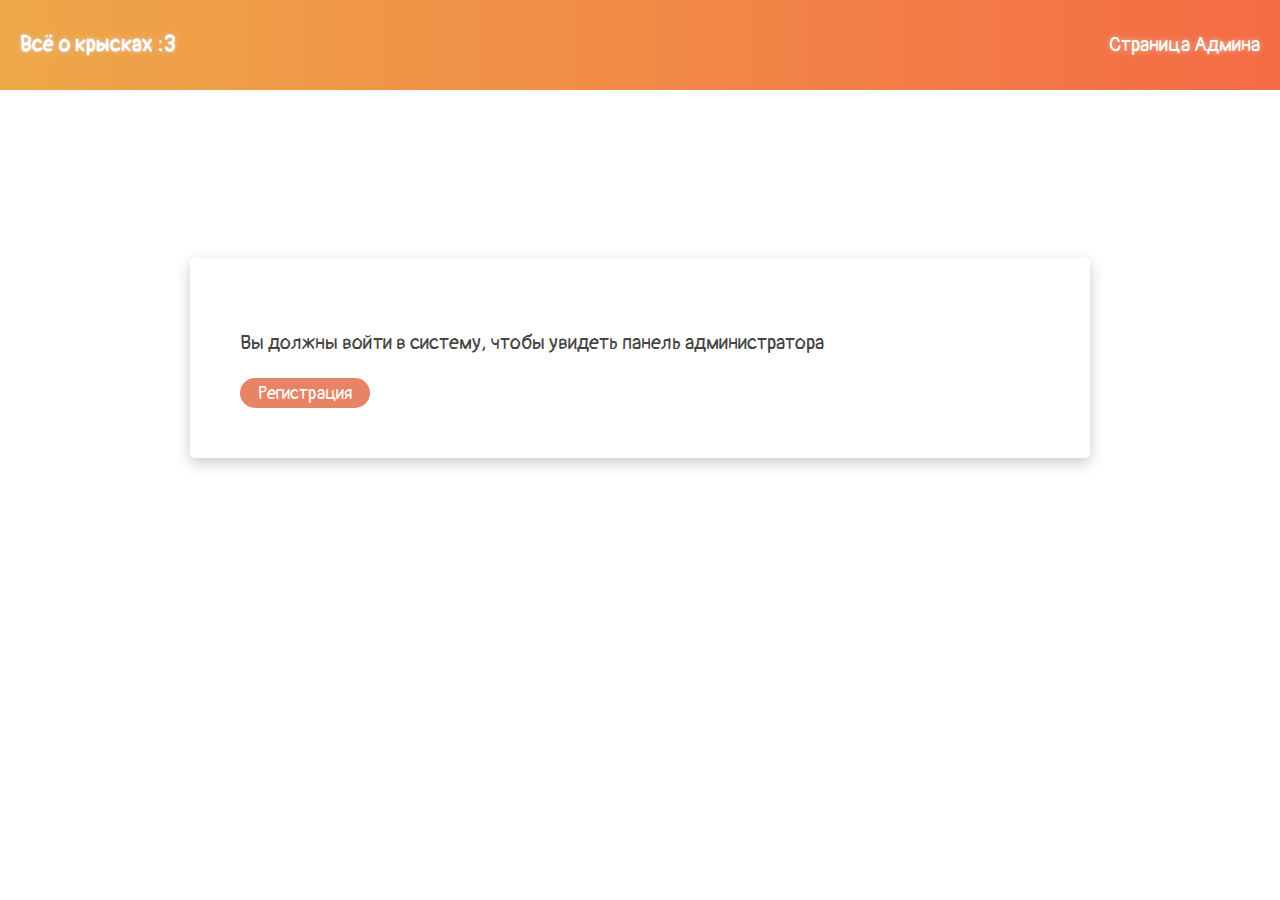
<file: adminWindow.html>
<!DOCTYPE html>
<html>
    <head> <!-- Головной раздел с метаданными страницы -->
        <meta charset="utf-8">
        <meta name="viewport" content="width=device-width, initial-scale=1.0">
        <title>Крыски</title> 
        <link rel="icon" type="image/png" href="img/icon2.png"/> <!-- фавиконка --> 
        <link rel="stylesheet" href="css/adminWindowStyle.css">
        
        <link rel="preconnect" href="https://fonts.googleapis.com">
        <link rel="preconnect" href="https://fonts.gstatic.com" crossorigin>
        <link href="https://fonts.googleapis.com/css2?family=Amatic+SC&family=PT+Sans+Narrow&family=Pangolin&display=swap" rel="stylesheet">
    </head>

    <body>
        <header href="top"> <!-- Шапка сайта -->
            <h3 class="logo-text">Всё о крысках :3</h3>
            <p class="header-text">Страница Админа</p>
        </header>

        <div class="info-block">
            <p class="admit-text"></p>
            <button class="reg-button">Регистрация</button>
        </div>
        <script src="js/adminWindow.js"></script>
    </body>
</html>
</file>
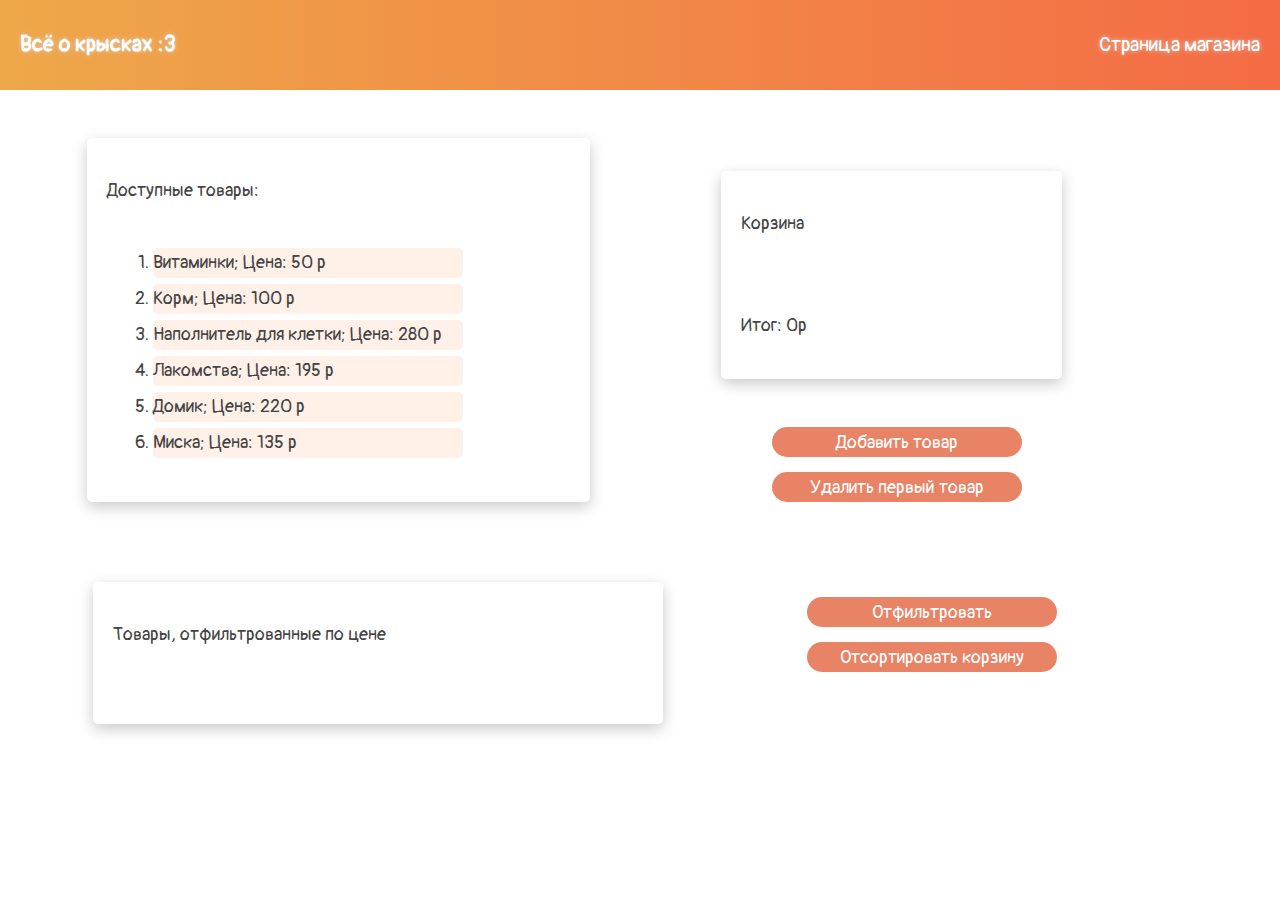
<file: market.html>
<!DOCTYPE html>
<html>
    <head>
        <meta charset="utf-8">
        <meta name="viewport" content="width=device-width, initial-scale=1.0">
        <title>Крыски</title> 
        <link rel="icon" type="image/png" href="img/icon2.png"/>
        <link rel="stylesheet" href="css/marketStyle.css">
        
        <link rel="preconnect" href="https://fonts.googleapis.com">
        <link rel="preconnect" href="https://fonts.gstatic.com" crossorigin>
        <link href="https://fonts.googleapis.com/css2?family=Amatic+SC&family=PT+Sans+Narrow&family=Pangolin&display=swap" rel="stylesheet">
    </head>

    <body>
        <header href="top">
            <h3 class="logo-text">Всё о крысках :3</h3>
            <p class="header-text">Страница магазина</p>
        </header>

        <div class="market-block">
            <div class="products-block">
                <p>Доступные товары:</p>
                <ol class="product-list">

                </ol>
            </div>
    
            <div class="basket-block">
                <div class="basket">
                    <p>Корзина</p>
                    <ol class="basket-list">

                    </ol>
                    <p class="total-price">Итог: 0р</p>
                </div>
    
                <div class="buttons-block">
                    <button class="push">Добавить товар</button>
                    <button class="shift">Удалить первый товар</button>
                </div>
            </div>
        </div>

        <div class="filter-block">
            <div class="filter">
                <p>Товары, отфильтрованные по цене</p>
                <ul class="filter-list">
                    
                </ul>
            </div>

            <div class="buttons-block2">
                <button class="filter-btn">Отфильтровать</button>
                <button class="sort-btn">Отсортировать корзину</button>
            </div>
        </div>
        
        <script src="js/market.js"></script>
    </body>
</html>
</file>
<file: css/adminWindowStyle.css>
body {
    font-family: 'Pangolin';
    font-size: large;
    line-height: 30px;
    height: 100%;
    padding: 50px;
    color: #444444;
}

header {   
    display: flex;
    position: fixed;
    top: 0px;
    left: 0px;
    flex-direction: row;
    align-items: center;
    justify-content: space-between;
    background: linear-gradient(to left, #f46b45, #eea849);
    color: #FFF;
    text-shadow: #E0CCC2 0 0 5px;
    height: 90px;
    width: 100%;
}

.logo-text {
    margin-left: 20px;
}

.header-text {
    font-size: 20px;
    margin-right: 20px;
}

.info-block {
    display: flex;
    flex-direction: column;
    justify-content: center;
    margin: auto;
    width: 900px;
    height: 200px;
    box-shadow: 0 5px 15px #00000036;
    border-radius: 5px;
    margin-top: 200px;
}

.reg-button {
    border-radius: 30px;
    border: 0px solid white;
    color: white;
    font-size: 18px;
    font-family: 'Pangolin';
    cursor: pointer;
    width: 130px;
    height: 30px;
    margin-left: 50px;
    background-color: #e98366;
    transition: 1s;
}

.reg-button:hover {
    background-color: #f6653e;
    transition: 1s;
}

.admit-text {
    font-size: 20px;
    margin-left: 50px;
}
</file>
<file: css/marketStyle.css>
body {
    font-family: 'Pangolin';
    font-size: large;
    line-height: 30px;
    height: 100%;
    padding: 50px;
    color: #444444;
}

header {   
    display: flex;
    position: fixed;
    top: 0px;
    left: 0px;
    flex-direction: row;
    align-items: center;
    justify-content: space-between;
    background: linear-gradient(to left, #f46b45, #eea849);
    color: #FFF;
    text-shadow: #E0CCC2 0 0 5px;
    height: 90px;
    width: 100%;
}

.logo-text {
    margin-left: 20px;
}

.header-text {
    font-size: 20px;
    margin-right: 20px;
}

.market-block {
    display: flex;
    margin: auto;
    margin-top: 80px;
    width: 95%;   
}

.products-block {
    display: flex;
    flex-direction: column;
    justify-content: start;
    width: 50%;
    box-shadow: 0 5px 15px #00000036;
    border-radius: 5px;
    padding: 20px;
}

.basket-block {
    display: flex;
    flex-direction: column;
    width: 65%;
}

.basket {
    display: flex;
    flex-direction: column;
    margin: auto;
    width: 50%;
    height: auto;
    box-shadow: 0 5px 15px #00000036;
    border-radius: 5px;
    padding: 20px;
}

button {
    border-radius: 30px;
    border: 0px solid white;
    color: white;
    font-size: 18px;
    font-family: 'Pangolin';
    cursor: pointer;
    width: 250px;
    height: 30px;
    margin-left: 10px;
    background-color: #e98366;
    transition: 1s;
    margin-top: 15px;
}

button:hover {
    background-color: #f6653e;
    transition: 1s;
}

.buttons-block {
    display: flex;
    flex-direction: column;
    align-items: center;
}

.filter-block {
    display: flex;
    justify-content: space-between;
    margin: auto;
    margin-top: 80px;  
}

.filter {
    display: flex;
    flex-direction: column;
    justify-content: center;
    width: 50%;
    box-shadow: 0 5px 15px #00000036;
    border-radius: 5px;
    padding: 20px;
    margin-left: 35px;
}

.buttons-block2 {
    display: flex;
    flex-direction: column;
    align-items: center;
    width: 50%;
    margin-right: 30px;
}

li {
    background-color: #fff0e8;
    border-radius: 5px;
    margin: 6px;
    width: 310px;
}
</file>
